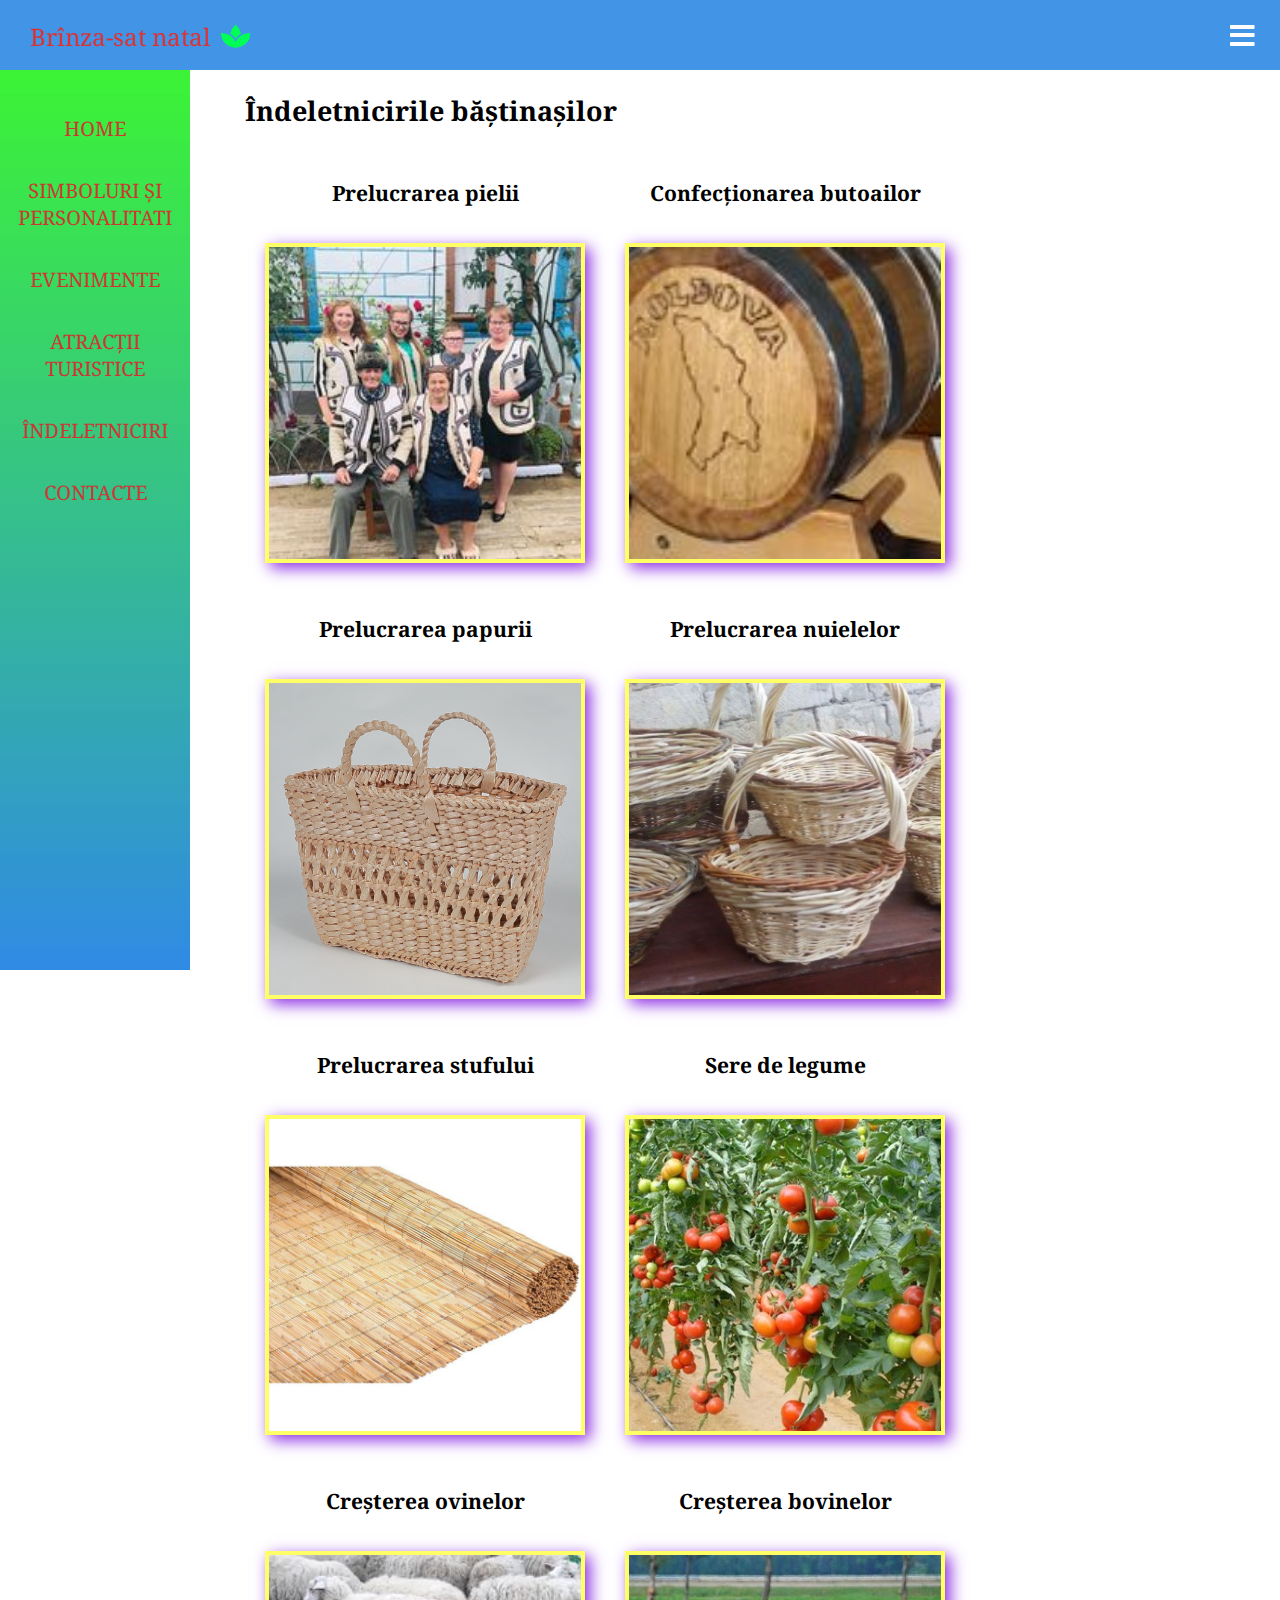
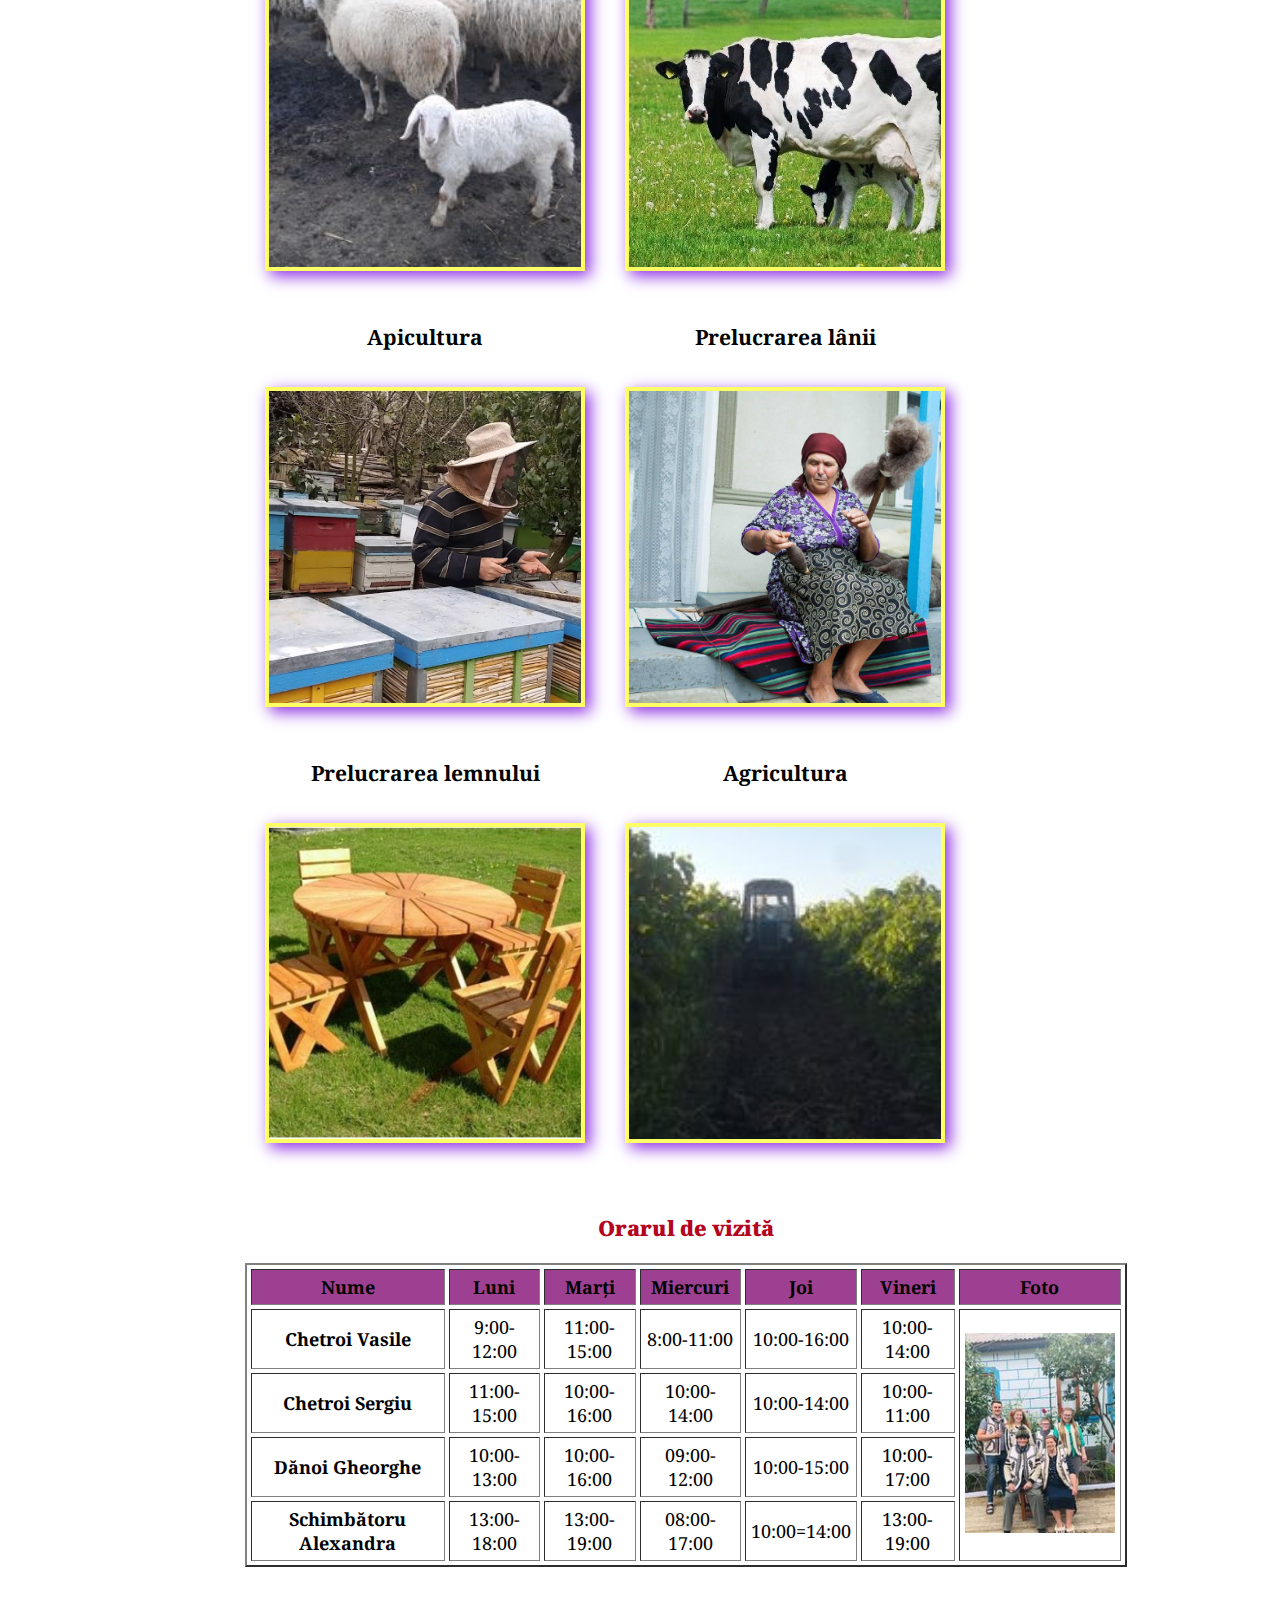
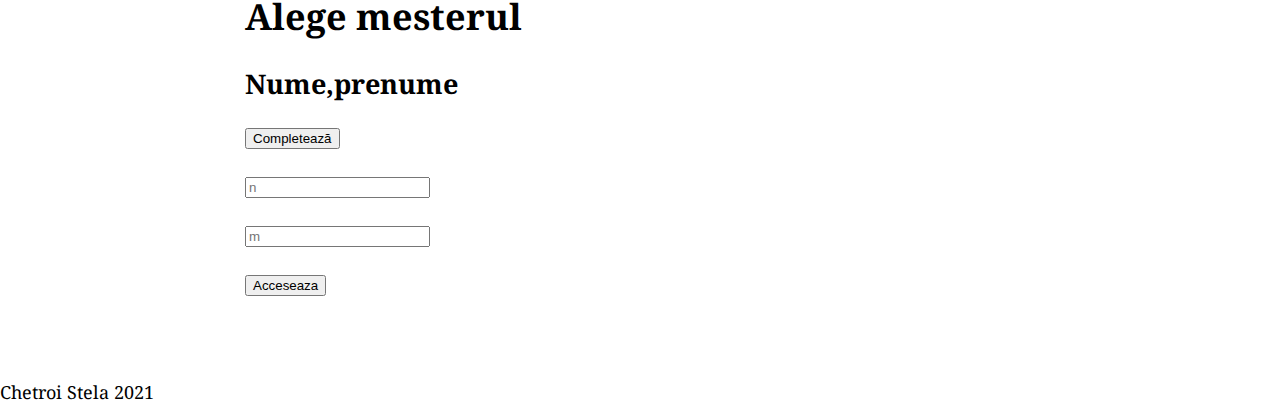
<file: pages/indeletniciri.html>
<!DOCTYPE html>
<html>

<head>
    <meta charset="UTF-8">
    <meta http-equiv="X-UA-Compatible" content="IE=edge">
    <meta name="viewport" content="width=device-width, initial-scale=1.0">
    <link rel="stylesheet" type="text/css" href="../css/style.css" />
    <link rel="stylesheet" href="https://cdnjs.cloudflare.com/ajax/libs/font-awesome/5.15.2/css/all.min.css" />
    <script src="../js/main.js"></script>
    <title>Brînza</title>
</head>

<body>
    <header>
        <a href="../index.html">
            Brînza-sat natal
            <i class="fas fa-spa logo"></i>
        </a> <i id="menu-btn" class="fas fa-bars" onclick="show()"></i>

    </header>
    <div class="page-container">

        <aside id="side-menu">
            <a href="../index.html">Home</a>
            <a href="personalitati.html">Simboluri și personalitati</a>
            <a href="evenimente.html">Evenimente</a>
            <a href="atractii.html">Atracții turistice</a>
            <a href="indeletniciri.html">Îndeletniciri</a>
            <a href="contacte.html">Contacte</a>
        </aside>

        <main>
            <h2>Îndeletnicirile băștinașilor</h2>
            <div class="container">
                <div class="row">
                    <div class="col-5 centered">
                        <h3>Prelucrarea pielii</h3>
                        <img class="img-despre" src="../images/vasile.jpg">
                    </div>
                    <div class="col-5 centered">
                        <h3>Confecționarea butoailor</h3>
                        <img class="img-despre" src="../images/butoi.jpg">
                    </div>
                    <div class="col-5 centered">
                        <h3>Prelucrarea papurii</h3>
                        <img class="img-despre" src="../images/papura.jpg">
                    </div>
                    <div class="col-5 centered">
                        <h3>Prelucrarea nuielelor</h3>
                        <img class="img-despre" src="../images/cos.jpg">
                    </div>
                    <div class="col-5 centered">
                        <h3>Prelucrarea stufului</h3>
                        <img class="img-despre" src="../images/stuf.jpg">
                    </div>
                    <div class="col-5 centered">
                        <h3>Sere de legume</h3>
                        <img class="img-despre" src="../images/sere.jpg">
                    </div>
                    <div class="col-5 centered">
                        <h3> Creșterea ovinelor</h3>
                        <img class="img-despre" src="../images/oi.jpg">
                    </div>
                    <div class="col-5 centered">
                        <h3> Creșterea bovinelor</h3>
                        <img class="img-despre" src="../images/vaci.jpg">
                    </div>
                    <div class="col-5 centered">
                        <h3>Apicultura</h3>
                        <img class="img-despre" src="../images/apicultor.jpg">
                    </div>
                    <div class="col-5 centered">
                        <h3>Prelucrarea lânii</h3>
                        <img class="img-despre" src="../images/impletitul.jpg">
                    </div>
                    <div class="col-5 centered">
                        <h3>Prelucrarea lemnului</h3>
                        <img class="img-despre" src="../images/lemn.jpg">
                    </div>
                    <div class="col-5 centered">
                        <h3>Agricultura</h3>
                        <img class="img-despre" src="../images/sergiu.jpg">
                    </div>
                </div>

                <br />
                <div class="centered">
                    <div style="max-width: 100%; overflow:auto;">

                        <table border="2" cellspacing="4" cellpadding="5">
                            <caption>
                                
                            <caption>
                                <h3> <b>
                                        <font color="#b3jg5e2">Orarul de vizită </font>
                                    </b></h3>
                            </caption>
                            <tr bgcolor="#9e4m91">
                                <th>Nume</th>
                                <th>Luni</th>
                                <th>Marți</th>
                                <th>Miercuri</th>
                                <th>Joi</th>
                                <th>Vineri</th>
                                <th>Foto</th>
                            </tr>
                            <tr>
                                <td><b>Chetroi Vasile</b></td>
                                <td>9:00-12:00</td>
                                <td>11:00-15:00</td>
                                <td>8:00-11:00</td>
                                <td>10:00-16:00</td>
                                <td>10:00-14:00</td>
                                <td align="center" rowspan="4"> <img height="200" alt="bondita"
                                        src="../images/bondita.jpg"></td>
                            </tr>

                            <tr>
                                <td><b>Chetroi Sergiu</b></td>
                                <td>11:00-15:00</td>
                                <td>10:00-16:00</td>
                                <td>10:00-14:00</td>
                                <td>10:00-14:00</td>
                                <td>10:00-11:00</td>
                            </tr>
                            <tr>
                                <td><b>Dănoi Gheorghe</b></td>
                                <td>10:00-13:00</td>
                                <td>10:00-16:00</td>
                                <td>09:00-12:00</td>
                                <td>10:00-15:00</td>
                                <td>10:00-17:00</td>
                            </tr>
                            <tr>
                                <td><b>Schimbătoru Alexandra</b></td>
                                <td>13:00-18:00</td>
                                <td>13:00-19:00</td>
                                <td>08:00-17:00</td>
                                <td>10:00=14:00</td>
                                <td>13:00-19:00</td>
                            </tr>
                        </table>
                    </div>




                </div>

            </div>
            <h1>Alege mesterul</h1>
            <h2 id="text-data">Nume,prenume</h2>
            <button onclick="text()"> Completează</button>
            <br /><br />
            <input type="text" id="nume" placeholder="n" />
            <br /><br />
            <input type="text" id="prenume" placeholder="m" />
            <br /><br />
            <button onclick="text()"> Acceseaza</button>
            <br /><br />
            <span id="rezultat"></span>
            <script src="../js/main.js"></script>
        </main>

    </div>



    <footer>
        <div class="contender footer-info">
            <span>Chetroi Stela</span>
            <span>2021</span>
        </div>
    </footer>
</body>

</html>
</file>
<file: css/style.css>
@import url('https://fonts.googleapis.com/css2?family=Noto+Serif:ital@1&display=swap');

*{
    box-sizing: border-box;
}
body{
    margin:0;
    background-color: #f6f7e705;
    font-size:18px;
    font-family: 'Noto Serif', serif;

}
header{
    height: 70px;
    background-color: #1a7ee2d3;
    position:fixed;
    width: 100%;
    padding-top:20px;
    padding-left: 30px;
    font-size: 24px;
}
header a {
    color:rgba(248, 32, 17, 0.849);
    text-decoration: none;

}

.page-container{
     min-height: 100vh;
     padding-top: 70px;
}

main{
    margin: 10px 10% 60px 220px;
    padding: 0px 25px; 
}

aside{
    width:190px;
    height:100vh;
    position:fixed;
    background: linear-gradient(to bottom,#14f10cd4,#1a7ee2e7);
    padding-top:10px;
    font-size:20px;
    
}
aside a{
    display: block;
    color: rgb(209, 50, 50);
    text-transform: uppercase;
    text-decoration: none;
    text-align: center;
    margin-top: 35px;
}
.logo{
    margin-left: 5px;
    font-size: 26px;
    color: rgb(0, 255, 85);

}
p{
    line-height: 170%;
    border-left: 6px solid #ff5600;
    padding-left: 12px;
    
}
.row{
    overflow: auto;
}
[class^="col-"]{
    float:left;
    padding: 5px;

}
.col-10 { width:10%;}
.col-20 { width:20%;}
.col-30 { width:30%;}
.col-40 { width:40%;}
.col-50{ width:50%;}
.col-60 { width:60%;}
.col-70 { width:70%;}
.col-80 { width:80%;}
.col-90 { width:90%;}
.col-100  {width:100%;}


.img-float{
    height: 250px;
    float:right;
    margin-right: 15px;

}

.produse {
    display: flex;
    flex-wrap: wrap;
    justify-content: center;
}

.produs-simbol{
    border: 2px solid green;
    max-width: 400px;
    overflow: auto;
    padding: 8px;
    border-radius:8px ;
    background: linear-gradient(to right,white,rgb(180,241,180));
    margin: 7px;
    height: 320px;
    margin-left: auto;
    margin-right: auto;
    
}

.produs{
    border: 2px solid green;
    width: 345px;
    overflow: auto;
    padding: 8px;
    border-radius:8px ;
    background: linear-gradient(to right,white,rgb(180,241,180));
    margin: 7px;
    height: 280px;
    
}
.produs-simbol img, .produs img{
    width: 130px;
    height: 130px;
    object-fit: cover;
    float: right;
    border-radius: 50%;
   } 

    

.title{
     border-bottom: 4px solid #ffb120;
     margin-bottom: 5px;
     margin-top: 10px;
     display: inline-block;
}
.video1-video{
    display: block;
    max-height: 50vh;
    margin:40px auto ;
    max-width: 100%;
    border-radius: 8px;
}
.galerie{
    display: flex;
    justify-content: space-around;
    flex-wrap: wrap;
    margin-top: 40px;
}
.galerie img{
    width: 200px;
    height: 200px;
    object-fit: cover;
    border-radius: 5px;
    transition: all o.3s;
}
.galerie img:hover{
   transform:scale(1.05) ;
   transition: all 0.3s;
}
.video2-video{
    display: block;
    height: 50vh;
    margin:40px auto ;
    max-width: 100%;
    border-radius: 8px;
}
.row-event{
    margin-top:10px;

}
.event{
    padding: 0px 1px 1px 5px;
    background-color: rgb(16, 157, 245);
    border-radius: 5px;
    border:1px  solid red;
}


.img-despre{
    border:4px solid #ff6;
    box-shadow: 5px 5px 15px blueviolet;
    margin: 15px;
    width: 320px;
    height: 320px;
    object-fit: cover;
}
.img-despre1{
    width: 5px 5px 5px 5px;
    max-height: 300px;
    border:4px solid #ff6;
    box-shadow: 6px 5px 10px blueviolet;
    margin: 15px;
}
.contact-list{
    line-height: 200%;
    list-style: linear-gradient(#ff533d,#ff533d);

}
.contact-data{
    line-height: 220%;
    list-style: linear-gradient(#3dff5a,#3dff5a);
}
.map{
    width:100%;
    max-width: 500px;
    height: 400px;

}
.centered{
    text-align:center;
}
.contact-form{
    background-color: rgb(0, 255, 85);
    border-radius:5px ;
    border: 2px solid #f6f;
    max-width:500px ;
    padding:5px 15px 20px 15px;
    
}
.contact-form input, .contact-form textarea{
    display: block;
    width: 90%;
    margin: 15px auto 0px auto;
    resize: none;
    font-family: inherit;
    padding: 3px;
    font-size: 16px;
}

.img-atractii {
    display:flex;
    flex-wrap: wrap;
    justify-content: center;
}

.img-atractii img {
    width: 350px;
    height: 350px;
    object-fit: cover;
}
.conntainer-frame{
    margin:auto;
    padding: 10px;
}
#menu-btn{
    color:white;
    font-size: 28px;
    position: absolute;
    top:22px ;
    right:25px;
    display: block;
}
.show{
    display: block !important;
}


@media (max-width:768px) {
    body{
        font-size:16px;
    }

    [class^="col-"]{
        width: 100%;
    }
    main{
        margin:0px;
        
        padding: 10px 15px 20px 15px;
    }
    aside{
        display: none;
        height: auto;
        width: 100%;
        padding-top: 0px;
        padding-bottom:25px ;
    }
    .galerie img {
        width: 130px;
        height: 130px;
    }
    .nav a {
        display: none;
    }
    a.hamburger-menu{
        display: block;
        position: absolute;
        right: 0;
        top: 0;
    }
    .nav.mobile a{
        float:none;
        display: block;
        text-align:left;
    }
    .container{
       padding:  5px 5% 20px 5%;
    }
}
</file>
